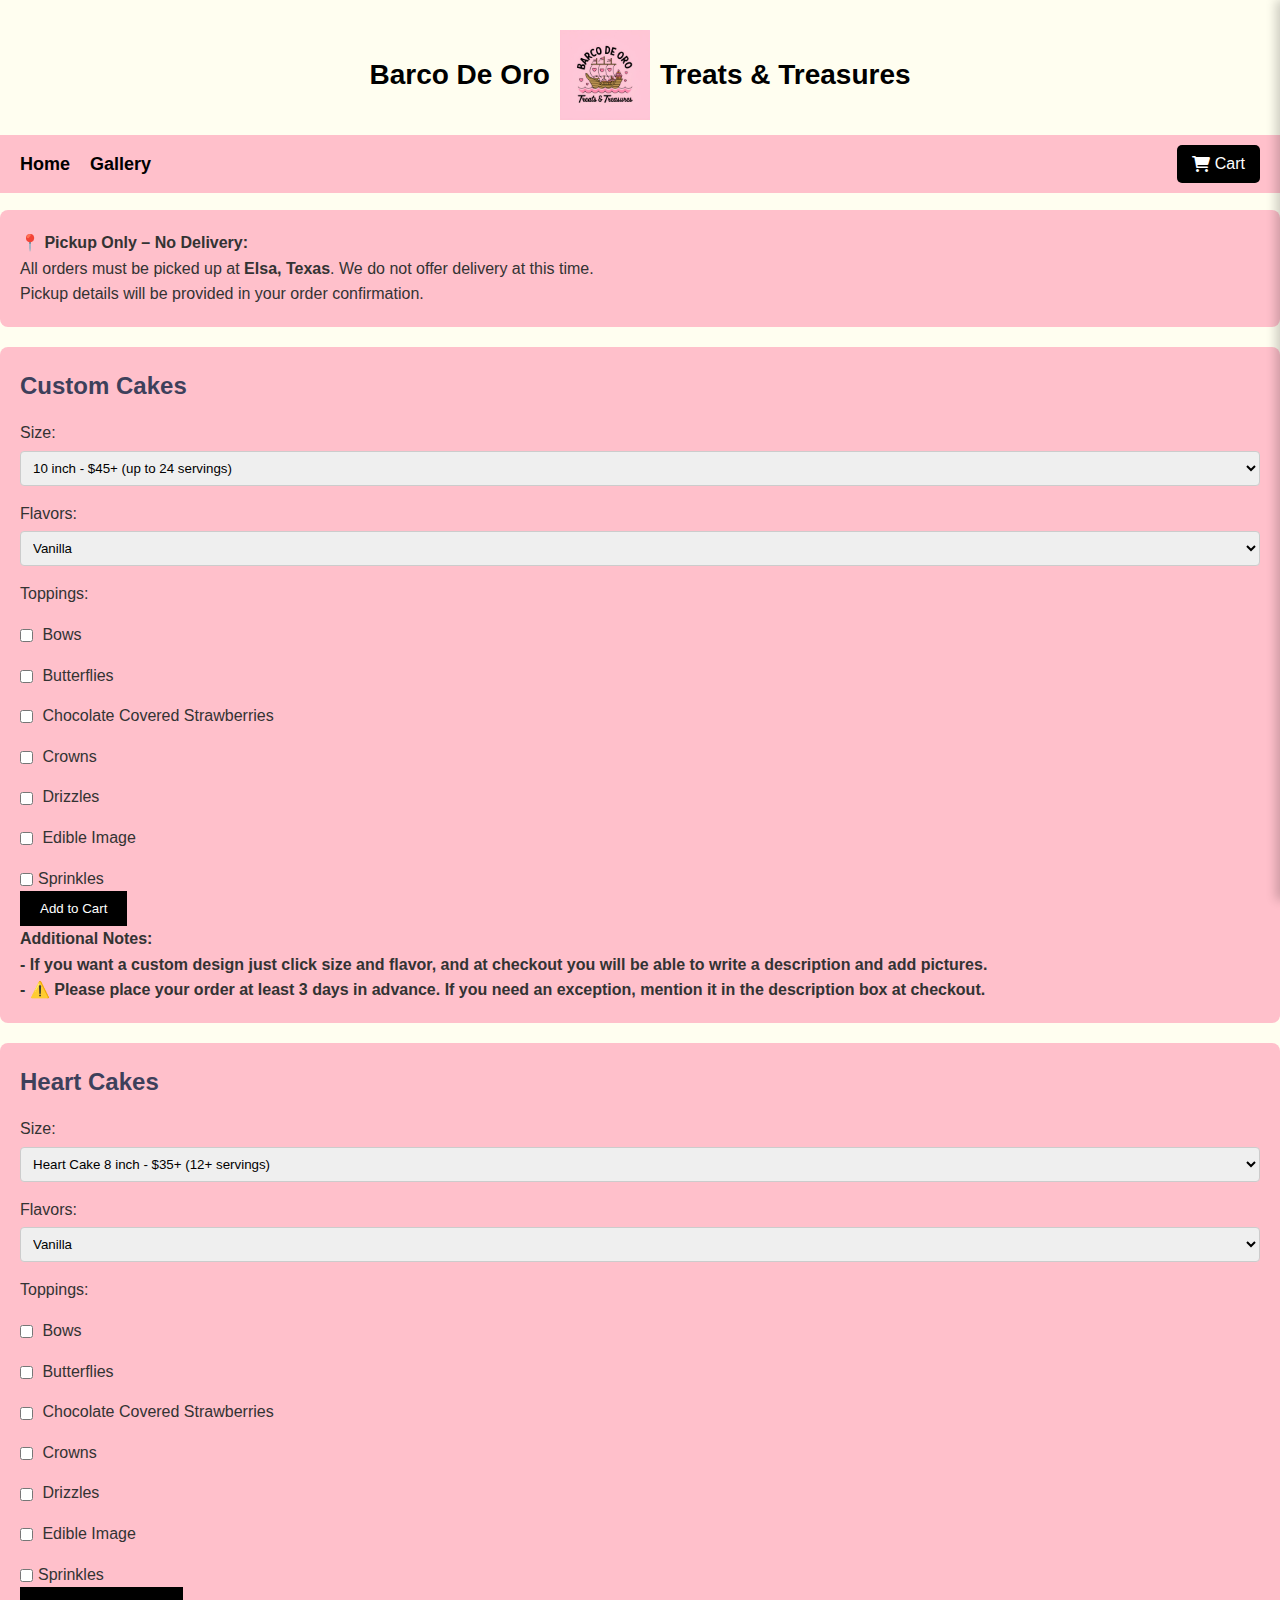
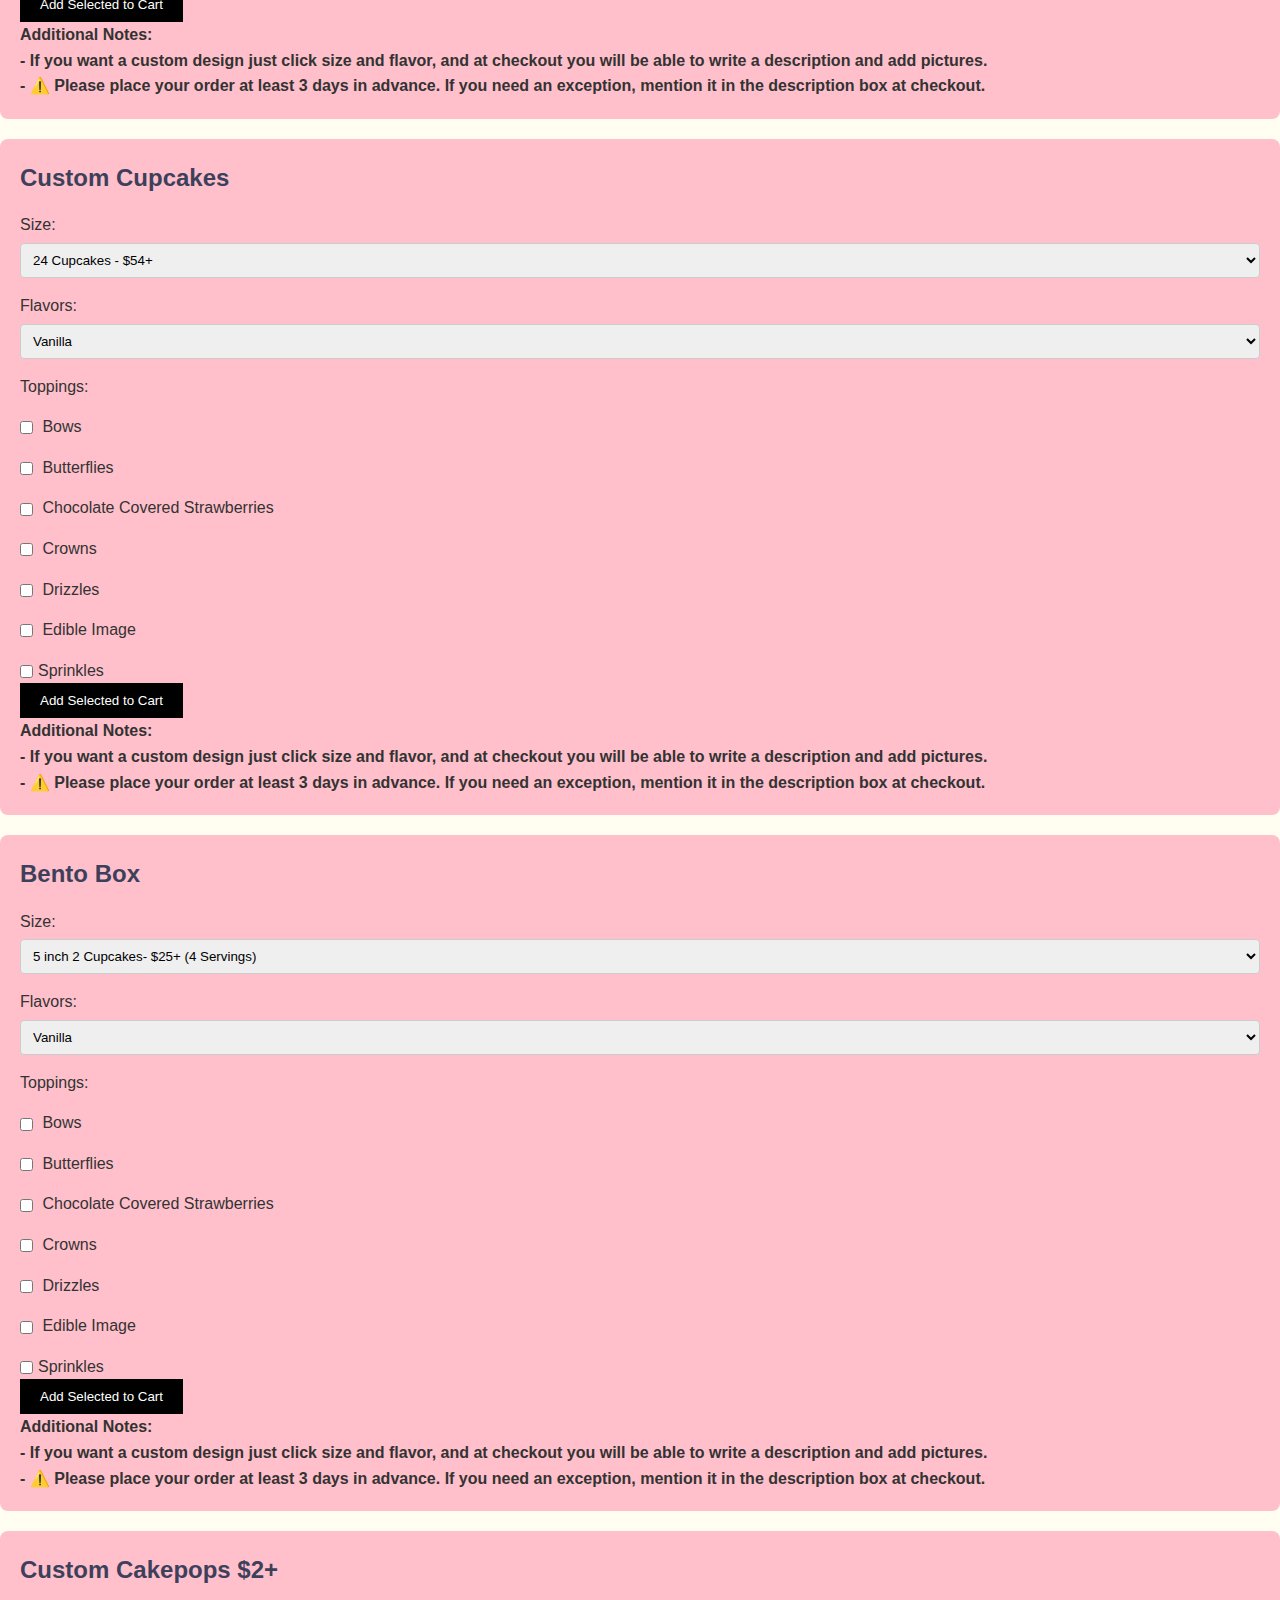
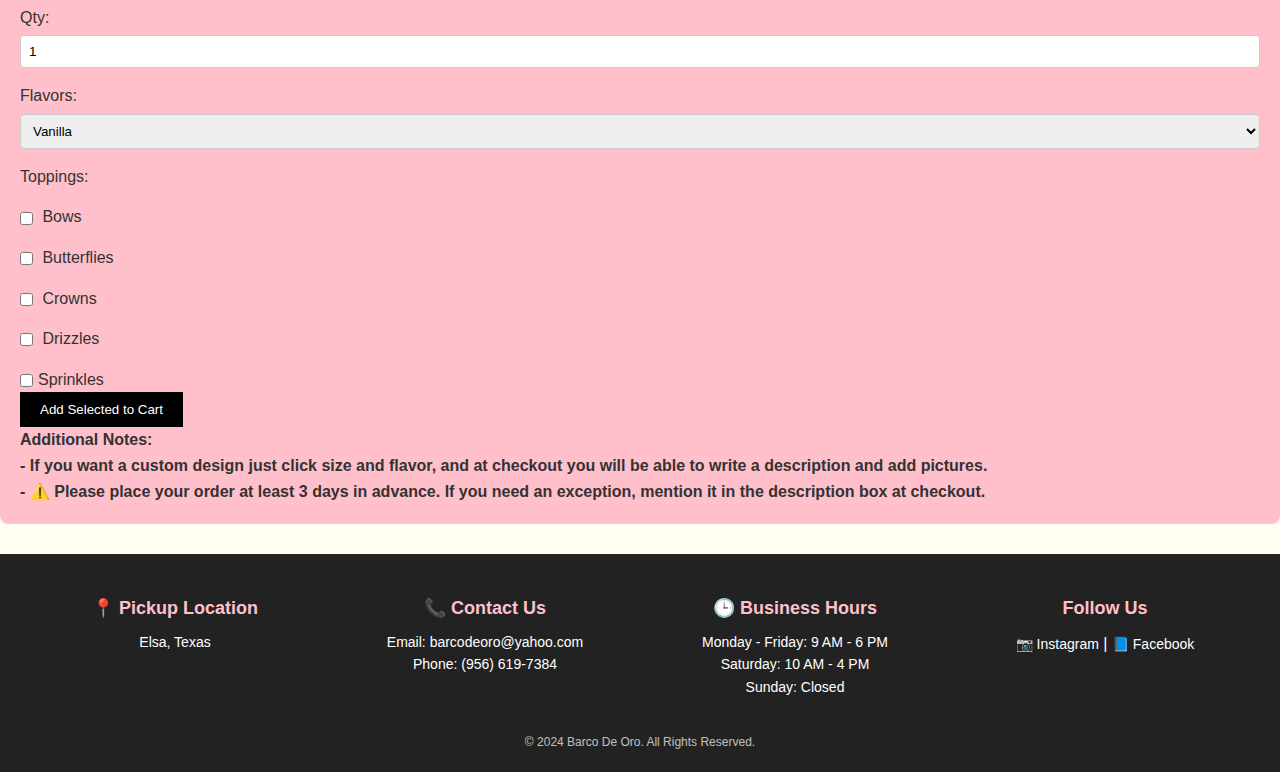
<file: index.html>
<!DOCTYPE html>
<html lang="en">
<head>
    <meta charset="UTF-8">
    <meta name="viewport" content="width=device-width, initial-scale=1.0">
    <title>Barco De Oro Treats & Treasures</title>
    <link rel="stylesheet" href="styles.css">
    <link rel="stylesheet" href="https://cdnjs.cloudflare.com/ajax/libs/font-awesome/6.0.0-beta3/css/all.min.css">
    <link rel="icon" type="image/x-icon" href="favicon.ico">
</head>
<body>
    <header id="header-container">
        <div class="header-top">
            <h1 class="header-text">Barco De Oro</h1>
            <img src="logo.jpg" alt="Barco De Oro Logo" class="logo-image">
            <h1 class="header-text">Treats & Treasures</h1>
        </div>
    
        <nav id="navbar">
            <ul class="nav-links">
                <li><a href="index.html">Home</a></li>
                <li><a href="gallery.html">Gallery</a></li>
            </ul>
    
            <button id="cartButton" onclick="toggleCartDisplay()">
                <i class="fas fa-shopping-cart"></i> Cart
            </button>
        </nav>
    </header>
    
    
    <div id="cart">
        <div class="cart-container"> 
        <button id="closeCart">X</button>  <!-- ✖ Close button -->
        <p><span id="yourCart">Your Cart</span></p>
        <ul id="cartItems"></ul>
        </div>
        <div class="cart-footer"> 
            <p><span id="totalPrice">Estimated Total: $0</span></p>
            <button id="checkoutButton" onclick="location.href='checkout.html'">Checkout</button>
        </div>
    </div>

    <section id="messages">
        <p><strong>📍 Pickup Only – No Delivery:</strong></p>
        <p>All orders must be picked up at <strong>Elsa, Texas</strong>. We do not offer delivery at this time.</p>
        <p>Pickup details will be provided in your order confirmation.</p>   
    </section>
    <section id="cakes" class="name">
        <h2>Custom Cakes</h2>
        <div>
            <label for="cakeSizeCakes">Size:</label>
            <select id="cakeSizeCakes" class="size-select">
                <option value="10 inch" data-price="45">10 inch - $45+ (up to 24 servings)</option>
                <option value="8 inch" data-price="35">8 inch - $35+ (up to 16 servings) </option>
                <option value="6 inch" data-price="25">6 inch - $25+ (up to 8 servings) </option>
                <option value="5 inch" data-price="20">5 inch - $20+ (up to 2 servings)</option>
            </select>
        </div>
        <div>
            <label for="cakeFlavorCakes">Flavors:</label>
            <select id="cakeFlavorCakes" class="flavor-select">
                <option value="Vanilla">Vanilla</option>
                <option value="Strawberry">Strawberry</option>
                <option value="Red Velvet">Red Velvet</option>
                <option value="Confetti">Confetti</option>
                <option value="Chocolate">Chocolate</option>
                <option value="Coconut">Coconut</option>
                <option value="Marble">Marble</option>
                <!-- More flavors -->
            </select>
        </div>
        <div>
            <label for="cakeToppingsCakes">Toppings:</label>
            <div id="cakeToppingsCakes" class="topping-select">
                <label><input type="checkbox" value="Bows"> Bows</label>
                <label><input type="checkbox" value="Butterflies"> Butterflies</label>
                <label><input type="checkbox" value="Chocolate Covered Strawberries"> Chocolate Covered Strawberries</label>
                <label><input type="checkbox" value="Crowns"> Crowns</label>
                <label><input type="checkbox" value="Drizzles"> Drizzles</label>
                <label><input type="checkbox" value="Edible Image"> Edible Image</label>
                <label><input type="checkbox" value="Sprinkles">Sprinkles</label>
                <!-- More toppings -->
            </div>
        </div>
        <button class="add-to-cart" data-section-id="cakes">Add to Cart</button>

        <p> <strong> Additional Notes: </strong></p>
        <p> <strong> - If you want a custom design just click size and flavor, and at checkout you will be able to write a description and add pictures.</strong></p>
        <p><strong>- ⚠️ Please place your order at least 3 days in advance. If you need an exception, mention it in the description box at checkout.</strong></p>



    </section>

    <section id="heartcakes" class="name">
        <h2>Heart Cakes</h2>
        <div>
            <label for="cakeSizeCakes">Size:</label>
            <select id="cakeSizeHeartCakes" class="size-select">
                <option value="Heart Cake 8 inch" data-price="35">Heart Cake 8 inch - $35+ (12+ servings) </option>
                <option value="Heart Cake 5 inch" data-price="20">Heart Cake 5 inch - $20+ (2 servings) </option>
            </select>
        </div>
        <div>
            <label for="cakeFlavorCakes">Flavors:</label>
            <select id="cakeFlavorHeartCakes" class="flavor-select">
                <option value="Vanilla">Vanilla</option>
                <option value="Strawberry">Strawberry</option>
                <option value="Red Velvet">Red Velvet</option>
                <option value="Confetti">Confetti</option>
                <option value="Chocolate">Chocolate</option>
                <option value="Coconut">Coconut</option>
                <option value="Marble">Marble</option>
                <!-- More flavors -->
            </select>
        </div>
        <div>
            <label for="cakeToppingsCakes">Toppings:</label>
            <div id="cakeToppingsHeartCakes" class="topping-select">
                <label><input type="checkbox" value="Bows"> Bows</label>
                <label><input type="checkbox" value="Butterflies"> Butterflies</label>
                <label><input type="checkbox" value="Chocolate Covered Strawberries"> Chocolate Covered Strawberries</label>
                <label><input type="checkbox" value="Crowns"> Crowns</label>
                <label><input type="checkbox" value="Drizzles"> Drizzles</label>
                <label><input type="checkbox" value="Edible Image"> Edible Image</label>
                <label><input type="checkbox" value="Sprinkles">Sprinkles</label>
                <!-- More toppings -->
            </div>
        </div>
        <button onclick="addToCartFromSection('heartcakes')">Add Selected to Cart</button>

        <p> <strong> Additional Notes: </strong></p>
        <p> <strong> - If you want a custom design just click size and flavor, and at checkout you will be able to write a description and add pictures.</strong></p>
        <p><strong>- ⚠️ Please place your order at least 3 days in advance. If you need an exception, mention it in the description box at checkout.</strong></p>

    </section>

    <section id="cupcakes" class="name">
        <h2>Custom Cupcakes</h2>
        <div>
            <label for="cakeSizeCakes">Size:</label>
            <select id="cakeSizeCupakes" class="size-select">
                <option value="24 Cupcakes" data-price="54">24 Cupcakes - $54+</option>
                <option value="12 Cupcakes" data-price="28">12 Cupcakes - $28+</option>
                <option value="6 Cupcakes" data-price="15">6 Cupcakes - $15+</option>
            </select>
        </div>
        <div>
            <label for="cakeFlavorCakes">Flavors:</label>
            <select id="cakeFlavorCupcakes" class="flavor-select">
                <option value="Vanilla">Vanilla</option>
                <option value="Strawberry">Strawberry</option>
                <option value="Red Velvet">Red Velvet</option>
                <option value="Confetti">Confetti</option>
                <option value="Chocolate">Chocolate</option>
                <option value="Coconut">Coconut</option>
                <option value="Marble">Marble</option>
                <!-- More flavors -->
            </select>
        </div>
        <div>
            <label for="cakeToppingsCakes">Toppings:</label>
            <div id="cakeToppingsCupcakes" class="topping-select">
                <label><input type="checkbox" value="Bows"> Bows</label>
                <label><input type="checkbox" value="Butterflies"> Butterflies</label>
                <label><input type="checkbox" value="Chocolate Covered Strawberries"> Chocolate Covered Strawberries</label>
                <label><input type="checkbox" value="Crowns"> Crowns</label>
                <label><input type="checkbox" value="Drizzles"> Drizzles</label>
                <label><input type="checkbox" value="Edible Image"> Edible Image</label>
                <label><input type="checkbox" value="Sprinkles">Sprinkles</label>
                <!-- More toppings -->
            </div>
        </div>
        <button onclick="addToCartFromSection('cupcakes')">Add Selected to Cart</button>

        <p> <strong> Additional Notes: </strong></p>
        <p> <strong> - If you want a custom design just click size and flavor, and at checkout you will be able to write a description and add pictures.</strong></p>
        <p><strong>- ⚠️ Please place your order at least 3 days in advance. If you need an exception, mention it in the description box at checkout.</strong></p>
    </section>

    <section id="bentobox" class="name">
        <h2>Bento Box</h2>
        <div>
            <label for="cakeSizeCakes">Size:</label>
            <select id="cakeSizeBentoBox" class="size-select">
                <option value="5 inch 2 Cupcakes" data-price="25">5 inch 2 Cupcakes- $25+ (4 Servings)</option>
            </select>
        </div>
        <div>
            <label for="cakeFlavorCakes">Flavors:</label>
            <select id="cakeFlavorBentoBox" class="flavor-select">
                <option value="Vanilla">Vanilla</option>
                <option value="Strawberry">Strawberry</option>
                <option value="Red Velvet">Red Velvet</option>
                <option value="Confetti">Confetti</option>
                <option value="Chocolate">Chocolate</option>
                <option value="Coconut">Coconut</option>
                <option value="Marble">Marble</option>
                <!-- More flavors -->
            </select>
        </div>
        <div>
            <label for="cakeToppingsCakes">Toppings:</label>
            <div id="cakeToppingsBentoBox" class="topping-select">
                <label><input type="checkbox" value="Bows"> Bows</label>
                <label><input type="checkbox" value="Butterflies"> Butterflies</label>
                <label><input type="checkbox" value="Chocolate Covered Strawberries"> Chocolate Covered Strawberries</label>
                <label><input type="checkbox" value="Crowns"> Crowns</label>
                <label><input type="checkbox" value="Drizzles"> Drizzles</label>
                <label><input type="checkbox" value="Edible Image"> Edible Image</label>
                <label><input type="checkbox" value="Sprinkles">Sprinkles</label>
                <!-- More toppings -->
            </div>
        </div>
        <button onclick="addToCartFromSection('bentobox')">Add Selected to Cart</button>

        <p> <strong> Additional Notes: </strong></p>
        <p> <strong> - If you want a custom design just click size and flavor, and at checkout you will be able to write a description and add pictures.</strong></p>
        <p><strong>- ⚠️ Please place your order at least 3 days in advance. If you need an exception, mention it in the description box at checkout.</strong></p>
    </section>

    <section id="cakepops" class="name">
        <h2>Custom Cakepops $2+</h2>
        <div>
            <label for="cakepop-quantity">Qty:</label>
            <input type="number" id="cakepop-quantity" min="1" value="1">
            </select>
        </div>
        <div>
            <label for="cakeFlavorCakes">Flavors:</label>
            <select id="cakeFlavorCakepops" class="flavor-select">
                <option value="Vanilla">Vanilla</option>
                <option value="Strawberry">Strawberry</option>
                <option value="Red Velvet">Red Velvet</option>
                <option value="Confetti">Confetti</option>
                <option value="Chocolate">Chocolate</option>
                <option value="Coconut">Coconut</option>
                <option value="Marble">Marble</option>
                <!-- More flavors -->
            </select>
        </div>
        <div>
            <label for="cakeToppingsCakes">Toppings:</label>
            <div id="cakeToppingsCakepops" class="topping-select">
                <label><input type="checkbox" value="Bows"> Bows</label>
                <label><input type="checkbox" value="Butterflies"> Butterflies</label>
                <label><input type="checkbox" value="Crowns"> Crowns</label>
                <label><input type="checkbox" value="Drizzles"> Drizzles</label>
                <label><input type="checkbox" value="Sprinkles">Sprinkles</label>
                <!-- More toppings -->
            </div>
        </div>
        <button onclick="addToCartFromSection('cakepops')">Add Selected to Cart</button>

        <p> <strong> Additional Notes: </strong></p>
        <p> <strong> - If you want a custom design just click size and flavor, and at checkout you will be able to write a description and add pictures.</strong></p>
        <p><strong>- ⚠️ Please place your order at least 3 days in advance. If you need an exception, mention it in the description box at checkout.</strong></p>
    </section>

    <!-- Repeat the section structure for other categories like Cupcakes, Chocolates, etc. -->
    <!-- Ensure IDs are unique for each select and input group -->

    <footer>
        <div class="footer-container">
            <div class="footer-section">
                <h3>📍 Pickup Location</h3>
                <p>Elsa, Texas</p>
            </div>
            <div class="footer-section">
                <h3>📞 Contact Us</h3>
                <p>Email: <a href="mailto:barcodeoro@yahoo.com">barcodeoro@yahoo.com</a></p>
                <p>Phone: <a href="tel:+19566197384">(956) 619-7384</a></p>
            </div>
            <div class="footer-section">
                <h3>🕒 Business Hours</h3>
                <p>Monday - Friday: 9 AM - 6 PM</p>
                <p>Saturday: 10 AM - 4 PM</p>
                <p>Sunday: Closed</p>
            </div>
            <div class="footer-section">
                <h3>Follow Us</h3>
                <a href="https://www.instagram.com/ibarco777?igsh=cGZzaWlmcml4NjZm&utm source=qr" target="_blank">📷 Instagram</a> |
                <a href="https://www.facebook.com/people/Irene-Barco/61555884586750/" target="_blank">📘 Facebook</a>
            </div>
        </div>
        <p class="footer-bottom">© 2024 Barco De Oro. All Rights Reserved.</p>
    </footer>
    
    

    
    <script src="actions.js"></script>
</body>
</html>
</file>
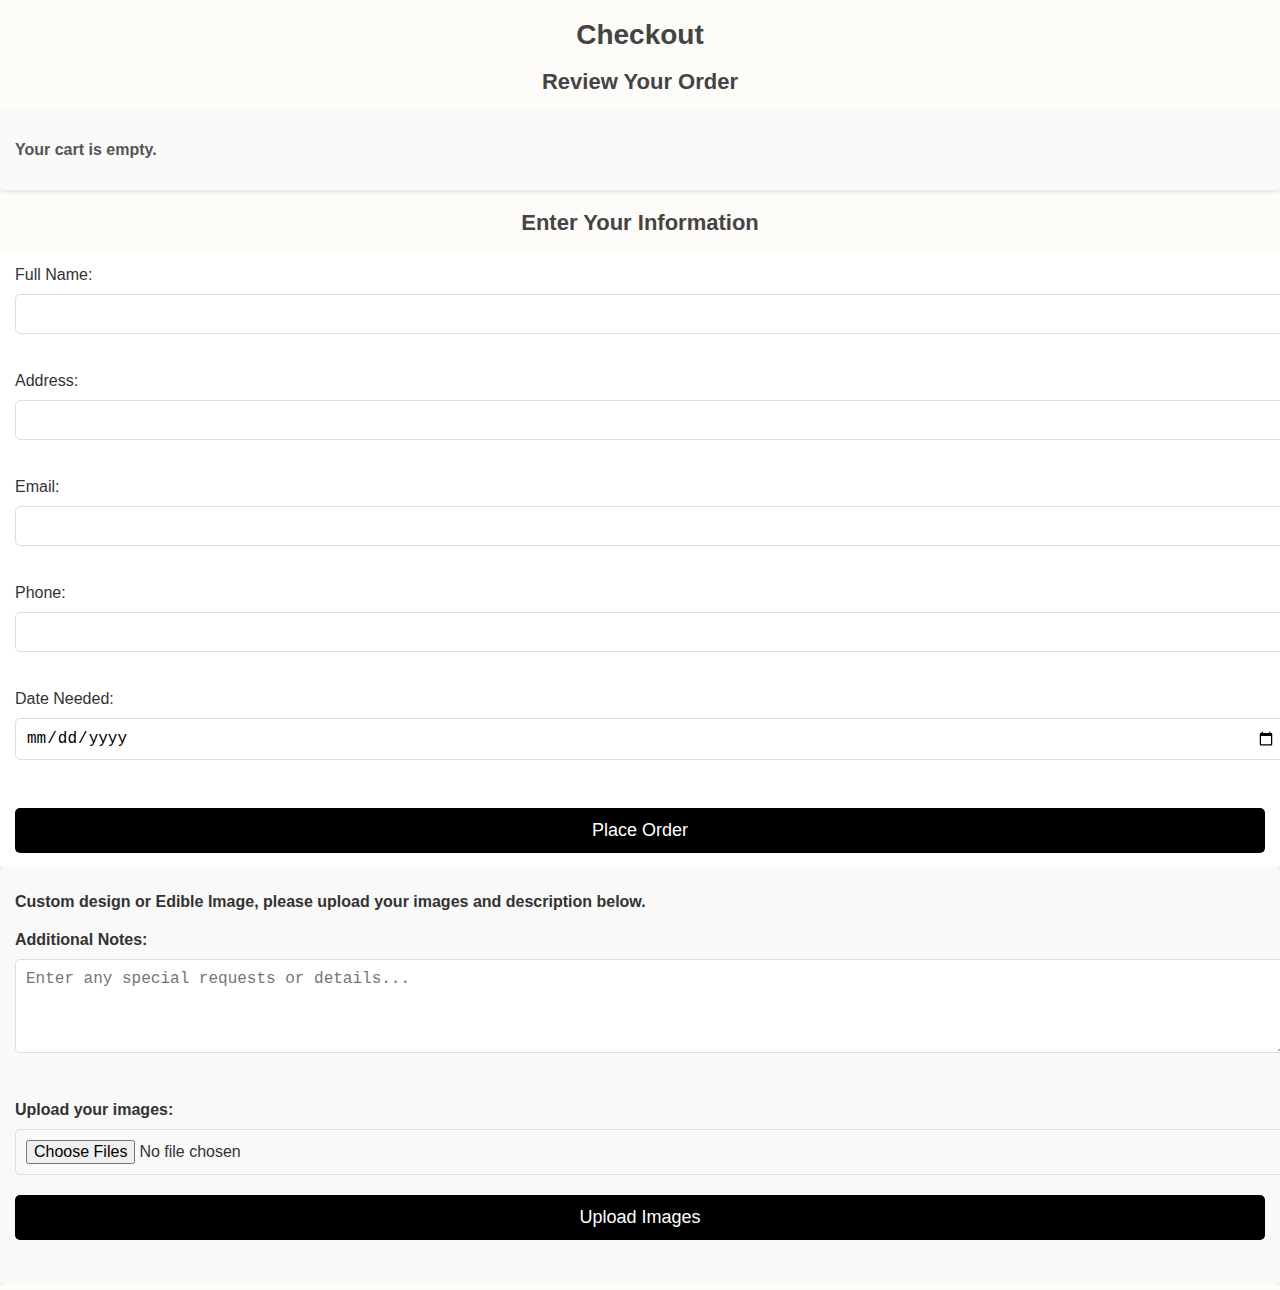
<file: checkout.html>
<!DOCTYPE html>
<html lang="en">
<head>
    <meta charset="UTF-8">
    <meta name="viewport" content="width=device-width, initial-scale=1.0">
    <title>Checkout Page</title>
    <link rel="stylesheet" href="checkout.css">
    <link rel="icon" type="image/x-icon" href="favicon.ico">


</head>
<body>
    <h1>Checkout</h1>

    <!-- ✅ Review Order Section -->
    <section id="reviewOrder">
        <h2>Review Your Order</h2>
        <div id="orderSummary"></div>
    </section>
    
    <!-- ✅ Checkout Form Section -->
    <section id="checkoutSection">
        <h2>Enter Your Information</h2>
        <form id="checkoutForm">
            <label for="name">Full Name:</label>
            <input type="text" id="name" name="name" required><br>
            <label for="address">Address:</label>
            <input type="text" id="address" name="address" required><br>
            <label for="email">Email:</label>
            <input type="email" id="email" name="email" required><br>
            <label for="phone">Phone:</label>
            <input type="phone" id="phone" name="phone" required><br>
            <label for="date">Date Needed:</label>
            <input type="date" id="date" name="date" required><br>
            <script>
                document.addEventListener("DOMContentLoaded", function () {
                    let today = new Date().toISOString().split("T")[0];
                    document.getElementById("date").setAttribute("min", today);
                });
            </script>
            
            <button type="button" onclick="placeOrder()">Place Order</button>
        </form>
    </section>
    
    <!-- ✅ Order Confirmation (Initially Hidden) -->
    <div id="orderConfirmation" style="display:none;">
        <h1>Thank you for your order!</h1>
        <h2>We will contact you to confirm order and pricing.</h2>
        <p>Your order number is: <span id="orderNumber"></span></p>
        <p>The address for pickup is 413 W 11th St, Elsa Texas 78543</p>
    </div>

    <!-- ✅ Image Upload Section -->
    <section id="uploadSection">
        <form id="uploadForm">
            <label>Custom design or Edible Image, please upload your images and description below.</label>
            <label for="orderDescription">Additional Notes:</label>
            <textarea id="orderDescription" name="orderDescription" rows="4" placeholder="Enter any special requests or details..."></textarea><br>
            <label for="imageUpload">Upload your images:</label>
            <input type="file" id="imageUpload" name="images" accept="image/jpeg, image/png, image/gif" multiple>
            <button type="button" onclick="uploadImages()">Upload Images</button>

            <!-- ✅ This div will display the uploaded images -->
            <div id="preview" style="display: flex; flex-wrap: wrap; gap: 10px;"></div>
            <!--<textarea id="uploadedImageUrls" name="uploadedImageUrls" rows="4" placeholder="Uploaded image URLs will appear here..." readonly></textarea>-->
            <!-- ✅ Show upload success messages -->
            <div id="uploadStatus" style="margin-top: 10px;"></div>
            <textarea id="uploadedImageUrls" name="uploadedImageUrls" style="display: none;"></textarea>

        </form>
    </section>

    <div id="preview"></div>

    <script src="actions.js"></script>
</body>

</html>
</file>
<file: styles.css>
/* Responsive Design */
@media (max-width: 768px) {
    #cartButton {
        max-width: 100px; /* Smaller button on smaller screens */
        font-size: 14px; /* Slightly smaller text */
        padding: 8px 12px;
    }
    nav ul li {
        display: block; /* Stack the navigation items on smaller screens */
        margin-top: 10px;
    }

    button, select, input[type="number"] {
        width: 100%; /* Full width for better mobile usability */
    }
}

/* ✅ Responsive: Shrinks on smaller screens */
@media (max-width: 600px) {
    .checkout-button {
        max-width: 150px; /* Shrinks at smaller screens */
        font-size: 14px;
        padding: 8px;
    }
}

@media (max-width: 400px) {
    .checkout-button {
        max-width: 120px; /* Shrinks even more for extra small screens */
        font-size: 12px;
        padding: 6px;
    }
}

/* Basic reset to remove padding, margin, and set box-sizing */
* {
    margin: 0;
    padding: 0;
    box-sizing: border-box;
    font-family: 'Arial', sans-serif; /* Ensures the font is consistent */
}

.logo-image {
    height: 100px;
}

body {
    background-color: #fffef0; /* A light cream background */
    color: #333; /* Dark grey text for readability */
    line-height: 1.6;
    padding-top: 190px;
}

header, footer {
    background-color: #f8f8f8; /* Light grey background for header and footer */
    padding: 10px 20px;
    text-align: center;
}

/* Make the entire header flexbox for alignment */
#header-container {
    position: fixed;
    top: 0; /* Keep at the very top */
    left: 0;
    width: 100%;
    background: #fffef0;
    color: white;
    text-align: center;
    padding: 15px 0;
    transition: top 0.4s ease-in-out;
    z-index: 1000;
}

/* Center logo and text */
.header-top {
    display: flex;
    align-items: center;
    justify-content: center;
    gap: 10px; /* Adjust spacing between text and logo */
    padding: 15px 0;
}

/* Adjust logo size */
.logo-image {
    width: 90px; /* Adjust as needed */
    height: auto;
}

/* Style header text */
.header-text {
    color: black;
    font-size: 28px;
    font-weight: bold;
}

/* Navbar positioned below */
#navbar {
    display: flex;
    justify-content: space-between; /* Keep items spaced */
    align-items: center;
    width: 100%;
    padding: 10px 20px;
    background-color: pink; /* Navbar background */
}

/* Navigation links on the left */
.nav-links {
    display: flex;
    list-style: none;
    gap: 20px;
    padding: 0;
}

.nav-links li {
    display: inline;
}

.nav-links a {
    text-decoration: none;
    font-size: 18px;
    font-weight: bold;
    color: black;
}

/* Cart Button stays on the right */
#cartButton {
    background-color: pink;
    color: white;
    padding: 8px 15px;
    border: none;
    cursor: pointer;
    border-radius: 5px;
}

button {
    background-color: black; /* A deep teal background */
    color: #ffffff;
    border: none;
    padding: 10px 20px;
    cursor: pointer;
}

button:hover {
    background-color: #0a9396; /* A lighter teal for hover effect */
}

/* Styling for sections */
section {
    margin-top: 20px;
    padding: 20px;
    background-color: pink; /* A pale gold background for sections */
    border-radius: 8px; /* Rounded corners for sections */
}

h2 {
    color: #3d405b; /* Dark blue for headings */
}

/* Dropdown and Checkbox */
select, input[type="number"] {
    width: 100%; /* Full width for select boxes and number inputs */
    padding: 8px;
    margin-top: 5px; /* Space above the form element */
    border-radius: 4px;
    border: 1px solid #ccc; /* Light grey border */
}

label {
    display: block; /* Each label on a new line */
    margin-top: 15px; /* Spacing above each label */
}

input[type="checkbox"] {
    margin-right: 5px; /* Space between checkbox and its label */
}

/* Styling checkboxes to appear next to their labels */
label > input[type="checkbox"] {
    vertical-align: middle;
}

/* Cart */
#cart {
    position: fixed;
    top: 0;
    right: -350px; /* Start hidden */
    width: 350px;
    height: 100%;
    background: white;
    box-shadow: -4px 0 10px rgba(0, 0, 0, 0.2);
    padding: 20px;
    overflow-y: auto;
    transition: right 0.3s ease-in-out;
    z-index: 1000;
}

#cart.show {
    right: 0; /* Slide in */
}

/* Ensure total price and checkout button are aligned properly */
.cart-header {
    display: flex;
    justify-content: space-between; /* Push total left, checkout right */
    align-items: center;
    width: 100%;
    padding-top: 10px;
}

/* Adjust total price alignment */
#yourCart {
    font-size: 30px;
    font-weight: bold;
    flex-grow: 1; /* Pushes total to the left */
    margin-right: 10px;
}

/* Style the checkout button */
#closeCart {
    text-align: right;
    float: right;
    background-color: white;
    color: black;
    padding: 8px 15px;
    text-decoration: none;
    font-size: large;
    font-weight: bold;
    border-radius: 5px;
    border: none;
    width: auto;
    cursor: pointer;
}
#closeCart:hover {
    background-color: red;
}

#cartButton {
    display: flex;
    align-items: center;
    justify-content: center;
    width: auto;
    max-width: 120px;
    padding: 10px 15px;
    background-color: black;
    color: white;
    border: none;
    border-radius: 5px;
    font-size: 16px;
    cursor: pointer;
    transition: background-color 0.3s;
    margin-left: auto; /* Push cart button to the right */
}

#cartButton i {
    margin-right: 5px;
}

#cartButton:hover {
    background-color: #444;
}

/* Style each cart item */
.cart-item {
    display: flex;      /* ✅ Keeps bullet point */
    list-style-position: inside;
    flex-direction: column;  /* ✅ Keeps text & button stacked */
    align-items: flex-start;
    margin-bottom: 15px;
}


/* Ensure total price and checkout button are aligned properly */
.cart-footer {
    display: flex;
    justify-content: space-between; /* Push total left, checkout right */
    align-items: center;
    width: 100%;
    padding-top: 10px;
}

/* Adjust total price alignment */
#totalPrice {
    font-weight: bold;
    flex-grow: 1; /* Pushes total to the left */
    margin-right: 10px;
}

/* Style the checkout button */
#checkoutButton {
    background-color: black;
    color: white;
    padding: 8px 15px;
    text-decoration: none;
    border-radius: 5px;
    border: none;
    width: auto;
    cursor: pointer;
    text-align: right;
}
#checkoutButton:hover {
    background-color: green;
}

.delete-button {
    background-color: red;
    color: white;
    border: none;
    padding: 5px 10px;
    cursor: pointer;
    font-size: 14px;
    display: flex;
    align-items: center;
    gap: 5px; /* Space between trash icon and text */
    border-radius: 5px;
    margin-top: 5px; /* Space between text and button */
}

button.delete-button {
    background: none;
    border: none;
    color: red; /* Makes the icon red */
    cursor: pointer; /* Changes the cursor to a pointer to indicate it's clickable */
}

button.delete-button:hover {
    color: darkred; /* Darkens the icon on hover for better user interaction feedback */
}

/* ✅ Ensure Upload Form is Visible Initially */
#uploadForm {
    display: block; /* Ensures form is visible */
    margin-top: 20px;
    padding: 10px;
    background-color: #f9f9f9;
    border-radius: 5px;
    box-shadow: 0px 4px 8px rgba(0, 0, 0, 0.1);
}

/* ✅ Hide Upload Form After Order is Placed */
#uploadForm.hidden {
    display: none !important; /* This class will be added via JavaScript */
}


/* ✅ Style the Description Box */
textarea {
    width: 100%;
    max-width: 500px;
    height: 80px;
    padding: 10px;
    border-radius: 5px;
    border: 1px solid #ccc;
    font-size: 16px;
    resize: none; /* Prevent resizing */
}

textarea:focus {
    border-color: #555;
    outline: none;
}

/* Footer Styling */
footer {
    background-color: #222;
    color: white;
    text-align: center;
    padding: 20px 10px;
    margin-top: 30px;
}

.footer-container {
    display: flex;
    flex-wrap: wrap;
    justify-content: space-around;
    padding: 10px;
}

.footer-section {
    margin: 10px;
    min-width: 200px;
}

.footer-section h3 {
    margin-bottom: 8px;
    font-size: 18px;
    color: pink; /* Highlight color */
}

.footer-section p,
.footer-section a {
    font-size: 14px;
    color: white;
    text-decoration: none;
}

.footer-section a:hover {
    text-decoration: underline;
}

.footer-bottom {
    margin-top: 15px;
    font-size: 12px;
    opacity: 0.7;
}
</file>
<file: checkout.css>
/* Responsive Design */
@media (max-width: 768px) {
    nav ul li {
        display: block; /* Stack the navigation items on smaller screens */
        margin-top: 10px;
    }

    button, select, input[type="number"] {
        width: 100%; /* Full width for better mobile usability */
    }
}

/* ✅ General Page Styling */
body {
    font-family: 'Arial', sans-serif;
    background-color: #fdfcf8; /* Light cream background for a warm feel */
    color: #333; /* Dark gray text for readability */
    margin: 0;
    padding: 0;
}

/* ✅ Container for Centering Content */
.container {
    max-width: 800px;
    margin: 40px auto;
    padding: 20px;
    background-color: #fff;
    border-radius: 8px;
    box-shadow: 0px 4px 8px rgba(0, 0, 0, 0.1);
}

/* ✅ Header Styling */
h1, h2 {
    text-align: center;
    color: #444;
}

h1 {
    font-size: 28px;
    margin-bottom: 10px;
}

h2 {
    font-size: 22px;
    margin-bottom: 15px;
}

/* ✅ Review Order Section */
#orderSummary {
    background-color: #fafafa;
    padding: 15px;
    border-radius: 5px;
    margin-bottom: 20px;
    box-shadow: 0px 2px 4px rgba(0, 0, 0, 0.1);
}

#orderSummary p {
    font-size: 16px;
    font-weight: bold;
    color: #555;
}

/* ✅ Checkout Form Styling */
form {
    display: flex;
    flex-direction: column;
    gap: 10px;
    padding: 15px;
    background: #ffffff;
    border-radius: 5px;
    box-shadow: 0px 2px 4px rgba(0, 0, 0, 0.1);
}

/* ✅ Input Fields */
input, textarea {
    width: 100%;
    padding: 10px;
    border: 1px solid #ddd;
    border-radius: 5px;
    font-size: 16px;
    transition: border-color 0.3s ease-in-out;
}

input:focus, textarea:focus {
    border-color: black;
    outline: none;
}

/* ✅ Upload Form Styling */
#uploadForm {
    background-color: #f9f9f9;
    padding: 15px;
    border-radius: 5px;
    box-shadow: 0px 2px 4px rgba(0, 0, 0, 0.1);
}

#uploadForm label {
    font-weight: bold;
    margin-top: 10px;
    display: block;
}

/* ✅ Buttons */
button {
    background-color: black; 
    color: white;
    font-size: 18px;
    padding: 12px;
    border: none;
    border-radius: 5px;
    cursor: pointer;
    transition: background 0.3s ease-in-out;
    margin-top: 10px;
}

button:hover {
    background-color: lightgreen; 
}

#checkoutForm {
    background: #ffffff;
    padding: 15px;
    border-radius: 5px;
    box-shadow: 0px 2px 4px rgba(0, 0, 0, 0.1);
}

/* ✅ Order Confirmation Section */
#orderConfirmation {
    display: none; /* Initially hidden */
    text-align: center;
    padding: 20px;
    background-color: #f8f8f8;
    border-radius: 5px;
    box-shadow: 0px 2px 4px rgba(0, 0, 0, 0.1);
    font-size: 18px;
    font-weight: bold;
}

/* ✅ Order Number Styling */
#orderNumber {
    font-weight: bold;
    font-size: 20px;
    color: black;
}

/* ✅ Spacing for Sections */
.section {
    padding: 20px;
    margin-bottom: 20px;
    background: white;
    border-radius: 8px;
    box-shadow: 0px 2px 4px rgba(0, 0, 0, 0.1);
}

/* ✅ Hide Upload Form When Order is Placed */
.hidden {
    display: none !important;
}
</file>
